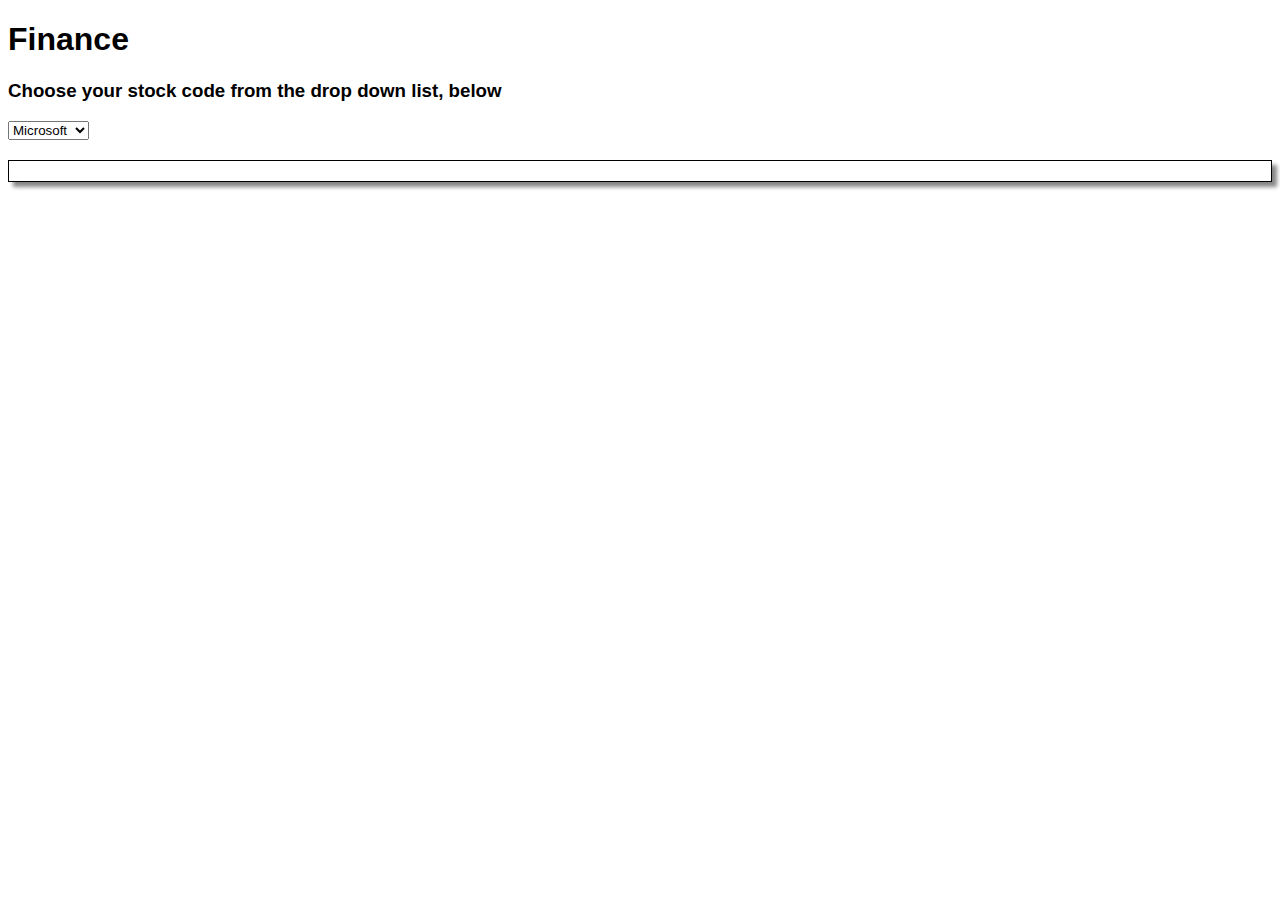
<file: ancientest/flask_test/templates/index.html>
<!doctype html>
<html>

<head>
    <link rel="icon"
        href="[data-uri]">

    <script src="https://cdn.plot.ly/plotly-latest.min.js"></script>
    <script>
        async function callback(endpoint, data) {
            let response = await fetch("/callback/" + endpoint + "?data=" + data);
            if (response.ok) {
                let json = await response.json();
                if (endpoint == "getStock") {
                    Plotly.newPlot('chart', json, {});
                    response = await fetch("/callback/getInfo?data=" + data);
                    json = await response.json();
                    info(json);
                }
            } else {
                alert("HTTP-Error: " + response.status);
            }
        }
        function info(json) {
            let name = document.getElementById('companyName');
            name.innerHTML = json.shortName;
        }
        function buildList(options, listId) {
            var s = document.getElementById(listId);

            for (var i = 0; i < options.length; i++) {
                var opt = options[i];
                var el = document.createElement("option");
                el.text = opt;
                el.value = opt;
                s.add(el);
            }
        }
    </script>
</head>

<body style="font-family:arial, sans-serif">
    <h1>Finance</h1>
    <h3>Choose your stock code from the drop down list, below</h3>
    <select id='stock' onchange="callback('getStock',this.value)">
        <option value="MSFT">Microsoft</option>
        <option value="FB">Facebook</option>
        <option value="AAPL">Apple</option>
        <option value="GOOGL">Google</option>
    </select>
    <h2 id="companyName"></h2>
    <div id="chart" class="chart" style="border: 1px solid;padding:10px;  box-shadow: 5px 5px 4px #888888;"></div>

</body>
<script>


</script>

</html>
</file>
